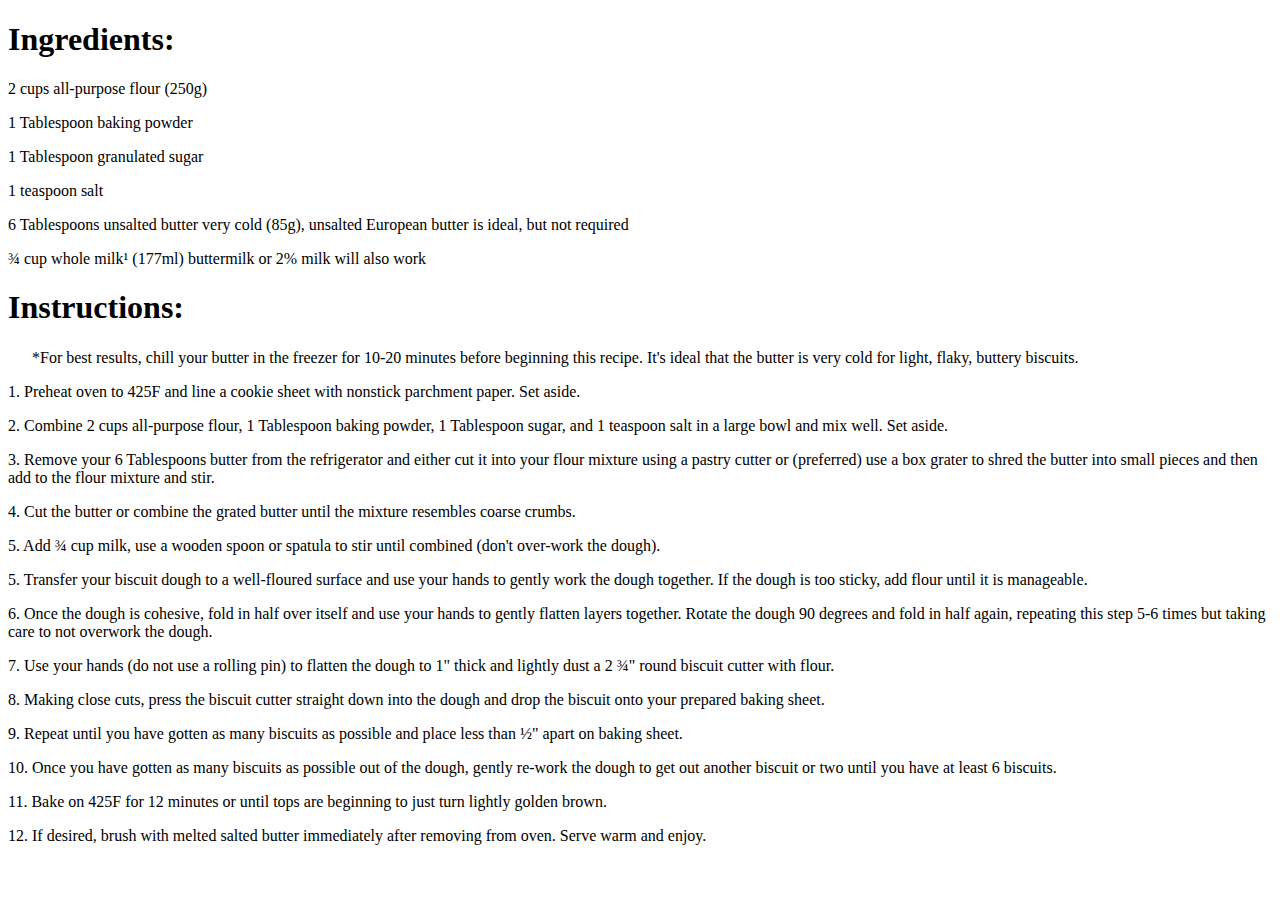
<file: Biscuits.html>
<!DOCTYPE html>
<html>

<head>
    <meta charset="utf-8">
    <title>Biscuits</title>
    <link
        rel="\Images\pixel-art-plate-with-fried-eggs-bacon-vector-icon-8bit-game-white-background_360488-1474-removebg-preview.png"
        type="image/png">
</head>

<body>
    <h1>Ingredients:</h1>
    <p>2 cups all-purpose flour (250g)<br></p>
    <p>1 Tablespoon baking powder<br></p>
    <p>1 Tablespoon granulated sugar<br></p>
    <p>1 teaspoon salt<br></p>
    <p>6 Tablespoons unsalted butter very cold (85g), unsalted European butter is ideal, but not required<br></p>
    <p>¾ cup whole milk¹ (177ml) buttermilk or 2% milk will also work<br></p>
    <h1>Instructions:</h1>
    <p>⠀⠀*For best results, chill your butter in the freezer for 10-20 minutes before beginning this recipe. It's ideal
        that the butter is very cold for light, flaky, buttery biscuits.<br></p>
    <p>1. Preheat oven to 425F and line a cookie sheet with nonstick parchment paper. Set aside.<br></p>
    <p>2. Combine 2 cups all-purpose flour, 1 Tablespoon baking powder, 1 Tablespoon sugar, and 1 teaspoon salt in a
        large bowl and mix well. Set aside.<br></p>
    <p>3. Remove your 6 Tablespoons butter from the refrigerator and either cut it into your flour mixture using a
        pastry cutter or (preferred) use a box grater to shred the butter into small pieces and then add to the flour
        mixture and stir.<br></p>
    <p>4. Cut the butter or combine the grated butter until the mixture resembles coarse crumbs.<br></p>
    <p>5. Add ¾ cup milk, use a wooden spoon or spatula to stir until combined (don't over-work the dough).<br></p>
    <p>5. Transfer your biscuit dough to a well-floured surface and use your hands to gently work the dough together. If
        the dough is too sticky, add flour until it is manageable.<br></p>
    <p>6. Once the dough is cohesive, fold in half over itself and use your hands to gently flatten layers together.
        Rotate the dough 90 degrees and fold in half again, repeating this step 5-6 times but taking care to not
        overwork the dough.<br></p>
    <p>7. Use your hands (do not use a rolling pin) to flatten the dough to 1" thick and lightly dust a 2 ¾" round
        biscuit cutter with flour.<br></p>
    <p>8. Making close cuts, press the biscuit cutter straight down into the dough and drop the biscuit onto your
        prepared baking sheet.<br></p>
    <p>9. Repeat until you have gotten as many biscuits as possible and place less than ½" apart on baking sheet.<br>
    </p>
    <p>10. Once you have gotten as many biscuits as possible out of the dough, gently re-work the dough to get out
        another biscuit or two until you have at least 6 biscuits.<br></p>
    <p>11. Bake on 425F for 12 minutes or until tops are beginning to just turn lightly golden brown.<br></p>
    <p>12. If desired, brush with melted salted butter immediately after removing from oven. Serve warm and enjoy.<br>
    </p>
</body>

</html>
</file>
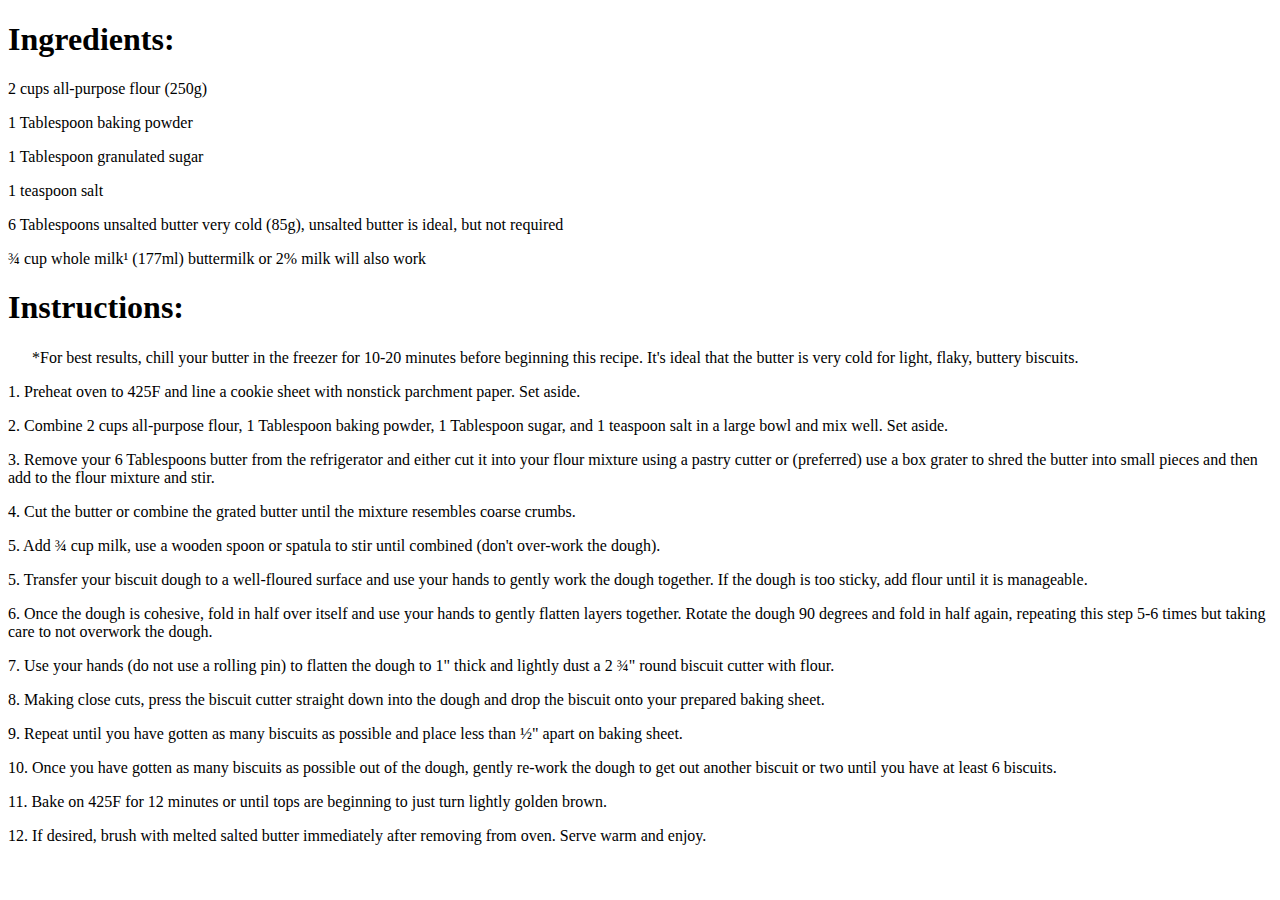
<file: Recipes/Biscuits.html>
<!DOCTYPE html>
<html>

<head>
    <meta charset="utf-8">
    <title>Biscuits</title>
    <link
        rel="\Images\pixel-art-plate-with-fried-eggs-bacon-vector-icon-8bit-game-white-background_360488-1474-removebg-preview.png"
        type="image/png">
</head>

<body>
    <h1>Ingredients:</h1>
    <p>2 cups all-purpose flour (250g)<br></p>
    <p>1 Tablespoon baking powder<br></p>
    <p>1 Tablespoon granulated sugar<br></p>
    <p>1 teaspoon salt<br></p>
    <p>6 Tablespoons unsalted butter very cold (85g), unsalted butter is ideal, but not required<br></p>
    <p>¾ cup whole milk¹ (177ml) buttermilk or 2% milk will also work<br></p>
    <h1>Instructions:</h1>
    <p>⠀⠀*For best results, chill your butter in the freezer for 10-20 minutes before beginning this recipe. It's ideal
        that the butter is very cold for light, flaky, buttery biscuits.<br></p>
    <p>1. Preheat oven to 425F and line a cookie sheet with nonstick parchment paper. Set aside.<br></p>
    <p>2. Combine 2 cups all-purpose flour, 1 Tablespoon baking powder, 1 Tablespoon sugar, and 1 teaspoon salt in a
        large bowl and mix well. Set aside.<br></p>
    <p>3. Remove your 6 Tablespoons butter from the refrigerator and either cut it into your flour mixture using a
        pastry cutter or (preferred) use a box grater to shred the butter into small pieces and then add to the flour
        mixture and stir.<br></p>
    <p>4. Cut the butter or combine the grated butter until the mixture resembles coarse crumbs.<br></p>
    <p>5. Add ¾ cup milk, use a wooden spoon or spatula to stir until combined (don't over-work the dough).<br></p>
    <p>5. Transfer your biscuit dough to a well-floured surface and use your hands to gently work the dough together. If
        the dough is too sticky, add flour until it is manageable.<br></p>
    <p>6. Once the dough is cohesive, fold in half over itself and use your hands to gently flatten layers together.
        Rotate the dough 90 degrees and fold in half again, repeating this step 5-6 times but taking care to not
        overwork the dough.<br></p>
    <p>7. Use your hands (do not use a rolling pin) to flatten the dough to 1" thick and lightly dust a 2 ¾" round
        biscuit cutter with flour.<br></p>
    <p>8. Making close cuts, press the biscuit cutter straight down into the dough and drop the biscuit onto your
        prepared baking sheet.<br></p>
    <p>9. Repeat until you have gotten as many biscuits as possible and place less than ½" apart on baking sheet.<br>
    </p>
    <p>10. Once you have gotten as many biscuits as possible out of the dough, gently re-work the dough to get out
        another biscuit or two until you have at least 6 biscuits.<br></p>
    <p>11. Bake on 425F for 12 minutes or until tops are beginning to just turn lightly golden brown.<br></p>
    <p>12. If desired, brush with melted salted butter immediately after removing from oven. Serve warm and enjoy.<br>
    </p>
</body>

</html>
</file>
